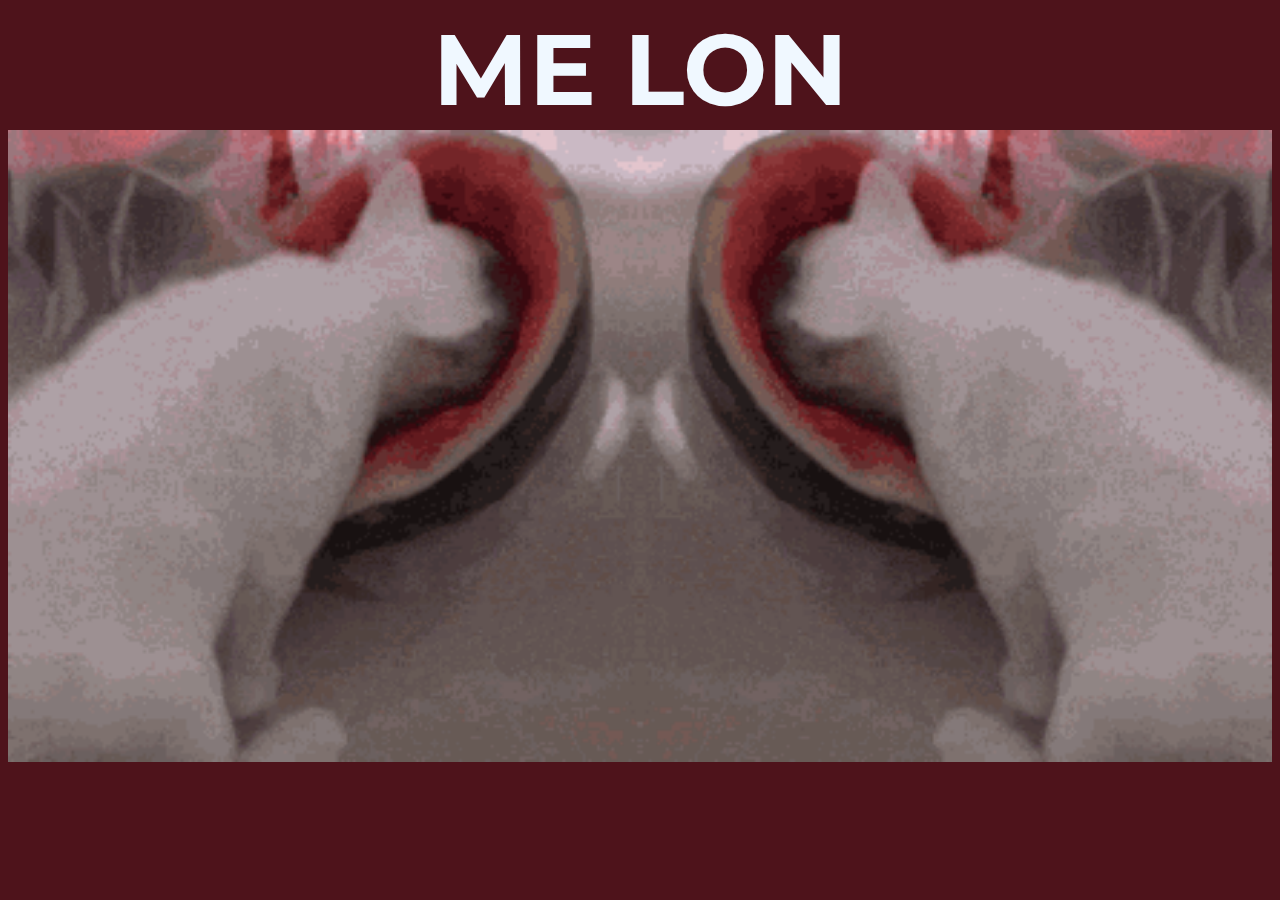
<file: index.html>
<!DOCTYPE html>
<html lang="en">
<head>
	<link href='https://fonts.googleapis.com/css?family=Montserrat' rel='stylesheet'>
	<link href="style.css" rel="stylesheet" type="text/css"/>
	<link rel="shortcut icon" type="image/jpg" href="imelon.png"/>
	<title>Me Lon</title>
	<meta property="og:title" content="ME LON" />
	<meta property="og:description" content="Me Lon best" />
	<meta property="description" content="Me Lon best" />
	<meta property="og:image" content=" https://melon.underscore.wtf/cmelon.gif ">
	<meta property="og:url" content=" https://melon.underscore.wtf/">
</head>
<body>
	<h1 class="center">ME LON</h1>
	<div class="row">
		<div class="column">
			<img src="lmelon.gif" alt="xdxdxdxd"  width="1024" class="left" style="width:100%"/>
		</div>
		<div class="column">
			<img src="melon.gif" alt="xdddddddddddddd"  width="1024" style="width:100%"/>
		</div>
	  </div>
</body>
</html>
</file>
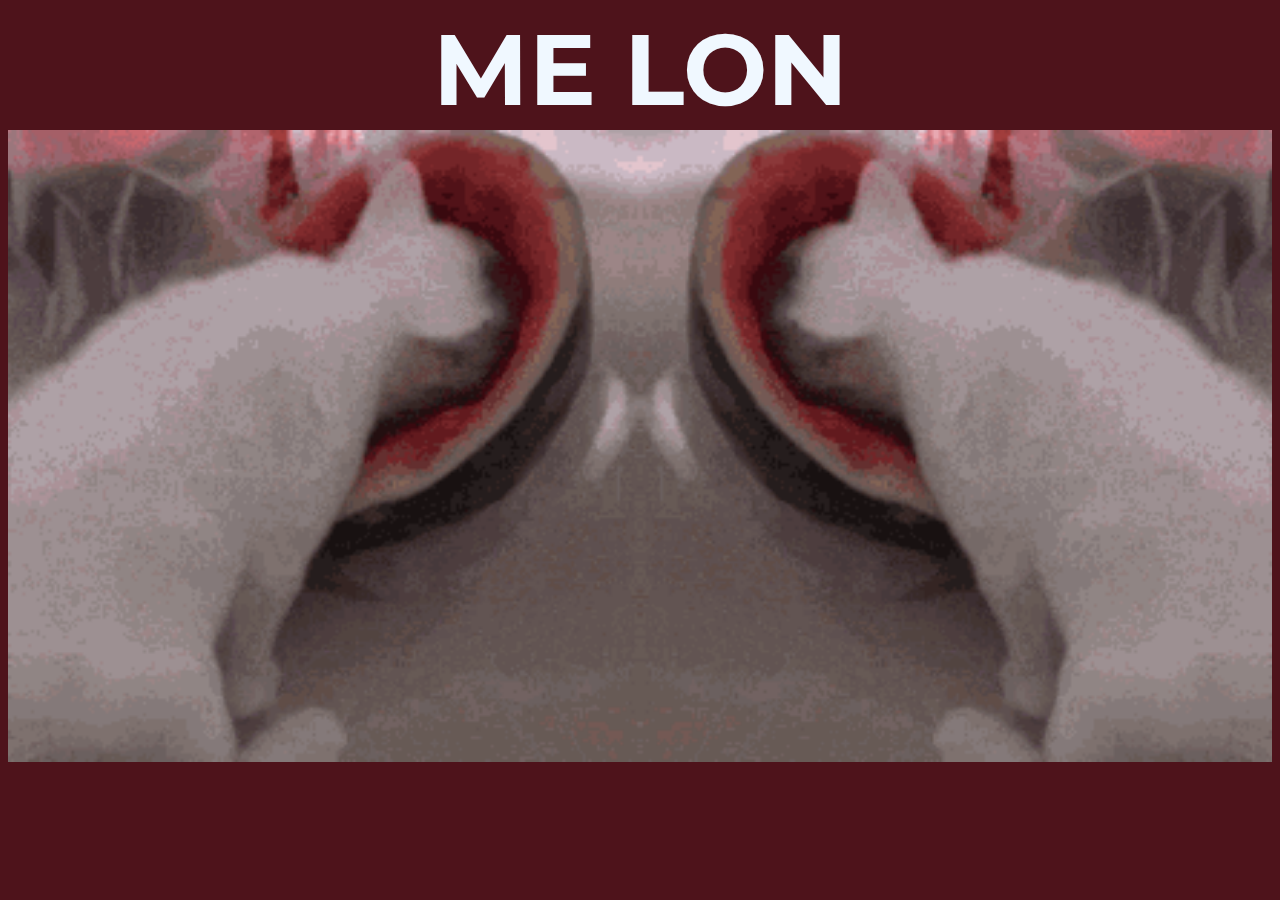
<file: me-lon.html>
<!DOCTYPE html>
<html lang="en">
<head>
	<link href='https://fonts.googleapis.com/css?family=Montserrat' rel='stylesheet'>
	<link href="style.css" rel="stylesheet" type="text/css"/>
	<title>Me Lon</title>
</head>
<body>
	<h1 class="center">ME LON</h1>
	<div class="row">
		<div class="column">
			<img src="lmelon.gif" alt="xdxdxdxd"  width="1024" class="left" style="width:100%"/>
		</div>
		<div class="column">
			<img src="melon.gif" alt="xdddddddddddddd"  width="1024" style="width:100%"/>
		</div>
	  </div>
</body>
</html>
</file>
<file: style.css>
body {
	background-color: #4E131B;
	padding: 0x;
}
.column {
	float: left;
	width: 50%;
}
.row::after {
	content: "";
	clear: both;
	display: table;
	padding: 0x;
}
.center {
	text-align: center;
	color: aliceblue; 
	font-size: 100px;
	font-family: "Montserrat";
	padding: 0px 0px;
	margin-top: 0%;
	margin-bottom: 0%;
}
</file>
